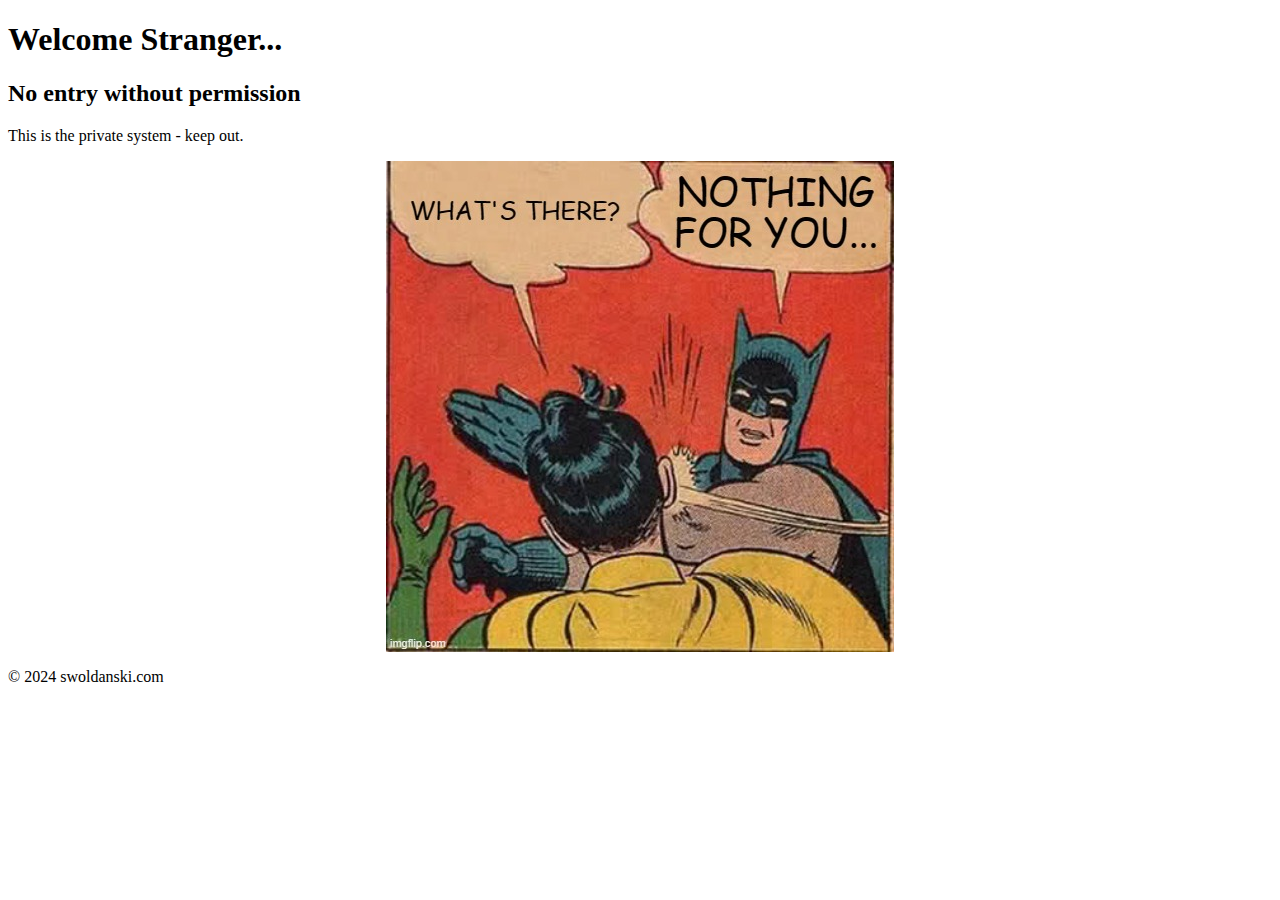
<file: html/index.html>
<!DOCTYPE html>
<html lang="en">
<head>
    <meta charset="UTF-8">
    <meta name="viewport" content="width=device-width, initial-scale=1.0">
    <title>swoldanski.com</title>
    <link rel="stylesheet" type="text/css" href="assets/styles.css">
</head>
<body>
    <header>
        <h1>Welcome Stranger...</h1>
    </header>
    <main>
        <section>
            <h2>No entry without permission</h2>
            <p>This is the private system - keep out.</p>
            <img src="assets/nothing-for-you.jpg" alt="No entry" class="center">
        </section>
    </main>
    <footer>
        <p>© 2024 swoldanski.com</p>
    </footer>
</body>
</html>
</file>
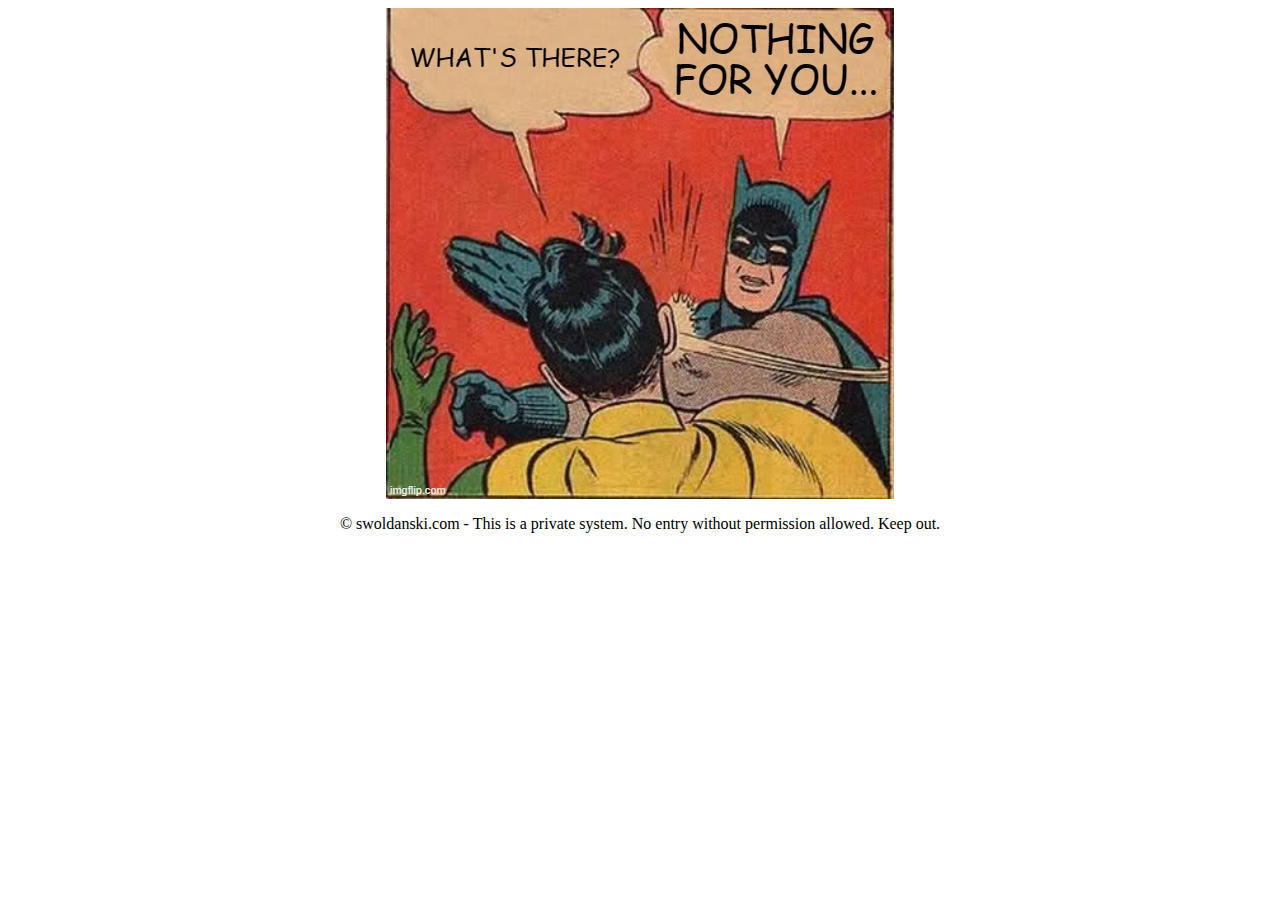
<file: public/index.html>
<!DOCTYPE html>
<html lang="en">
<head>
    <meta charset="UTF-8">
    <meta name="viewport" content="width=device-width, initial-scale=1.0">
    <title>What's there? Nothing for you...</title>
    <link rel="stylesheet" type="text/css" href="assets/styles.css">
</head>
<body>
    <header>
    </header>
    <main class="center-text">
        <section>
            <img src="assets/nothing-for-you.jpg" alt="What's there? Nothing for you..." class="center">
        </section>
    </main>
    <footer class="center-text">
        <p>© swoldanski.com - This is a private system. No entry without permission allowed. Keep out.</p>
    </footer>
</body>
</html>
</file>
<file: html/assets/styles.css>
/* styles.css */
.center {
    display: block;
    margin-left: auto;
    margin-right: auto;
}
</file>
<file: public/assets/styles.css>
/* styles.css */
.center {
    display: block;
    margin-left: auto;
    margin-right: auto;
}

.center-text {
    text-align: center;
}
</file>
